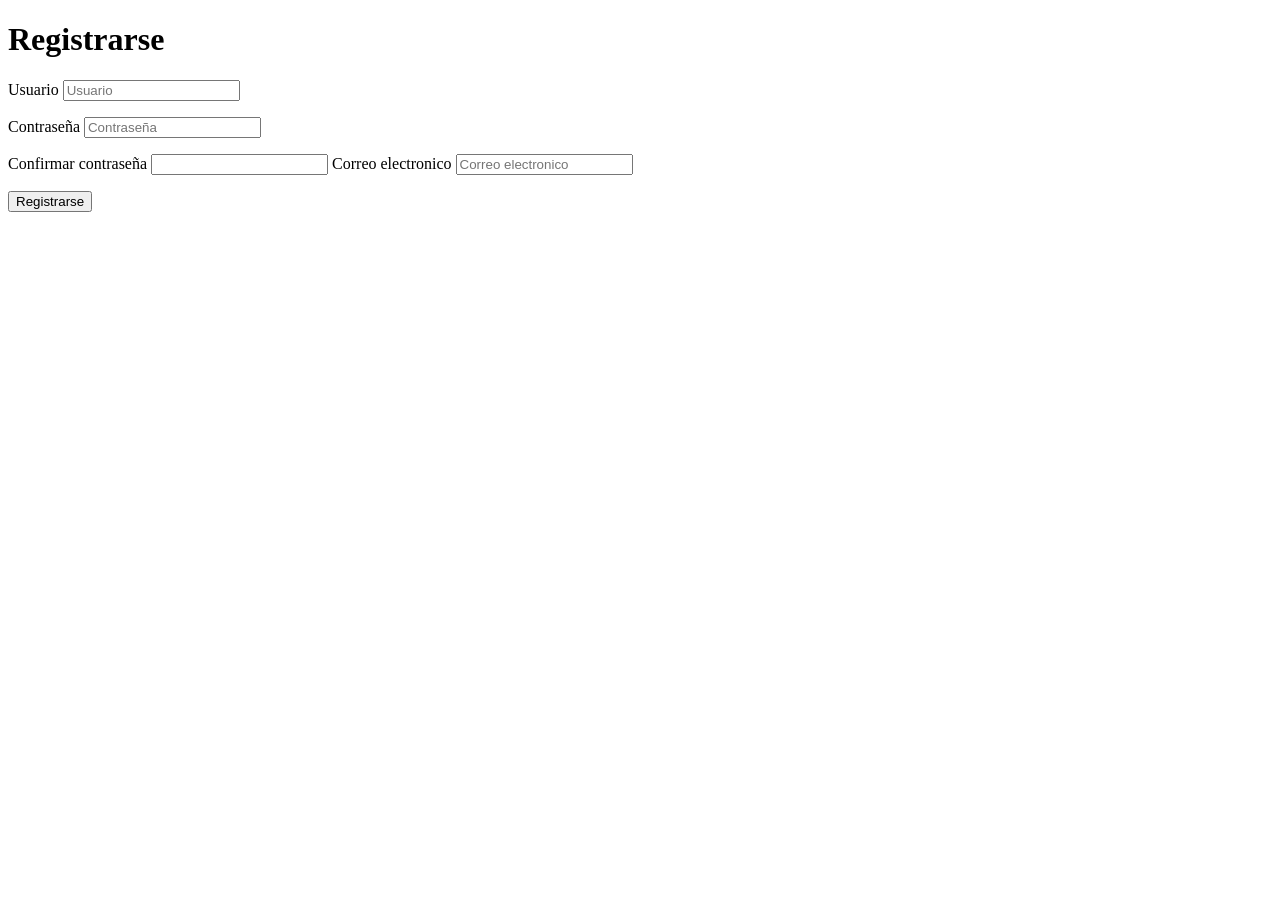
<file: Frontend/html/registro.html>
<!doctype html>
<html lang="es">

<head>
  <meta charset="UTF-8" />
  <meta name="viewport" content="width=device-width, initial-scale=1.0" />
  <link rel="stylesheet" href="../css/style.css" />
  <title>Document</title>
</head>

<body>
  <h1>Registrarse</h1>
  <form action="" id="formulario">

    <label for="usuario">Usuario</label>
    <input type="text" id="usuario" placeholder="Usuario" />
    <p id="mensaje_usuario"></p>

    <label for="contraseña">Contraseña</label>
    <input type="password" id="contraseña" placeholder="Contraseña" />
    <p id="mensaje_contraseña"></p>

    <label for="confirmar_contraseña">Confirmar contraseña</label>
    <input type="password" id="confirmar_contraseña">


    <label for="email">Correo electronico</label>
    <input type="email" id="email" placeholder="Correo electronico" />
    <p id="mensaje_email"></p>

    <input type="submit" value="Registrarse" />
    <p id="mensaje_registro"></p>
  </form>
  <script src="../js/Validar-registro.js"></script>
</body>

</html>
</file>
<file: Frontend/css/style.css>
.textorojo {
    color: red;
}

.textoverde {
    color: green;
}
</file>
